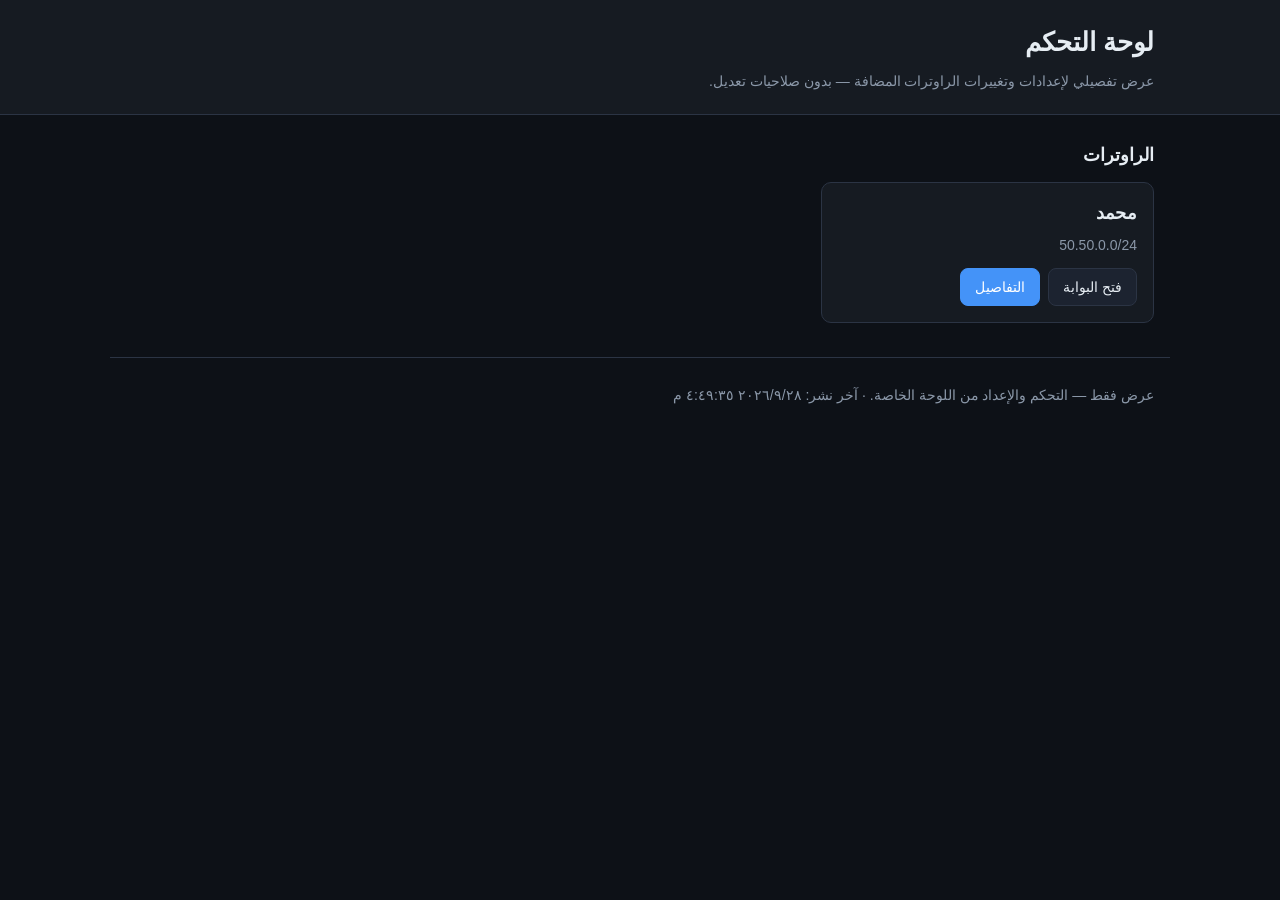
<file: index.html>
<!doctype html>
<html lang="ar" dir="rtl">
<head>
<meta charset="utf-8">
<meta name="viewport" content="width=device-width, initial-scale=1">
<title>لوحة التحكم</title>
<link rel="stylesheet" href="css/dashboard.css">
</head>
<body>
<header class="top">
  <div class="wrap">
    <h1>لوحة التحكم</h1>
    <p class="dim">عرض تفصيلي لإعدادات وتغييرات الراوترات المضافة — بدون صلاحيات تعديل.</p>
  </div>
</header>
<main class="wrap">
  <div id="errorBox" class="alert" hidden></div>
  <section id="listView">
    <h2 class="sect">الراوترات</h2>
    <div id="routers" class="grid"></div>
  </section>
  <section id="detailView" hidden>
    <button id="backBtn" class="btn ghost" type="button">رجوع للقائمة</button>
    <div id="detailHead"></div>
    <div id="dataGrid" class="grid"></div>
    <section class="sect-box">
      <h2 class="sect">آخر التغييرات</h2>
      <ul id="changes" class="changes"><li class="dim">…</li></ul>
    </section>
  </section>
</main>
<footer class="foot wrap">
  <span id="footInfo" class="dim"></span>
</footer>
<script src="js/dashboard.js"></script>
</body>
</html>
</file>
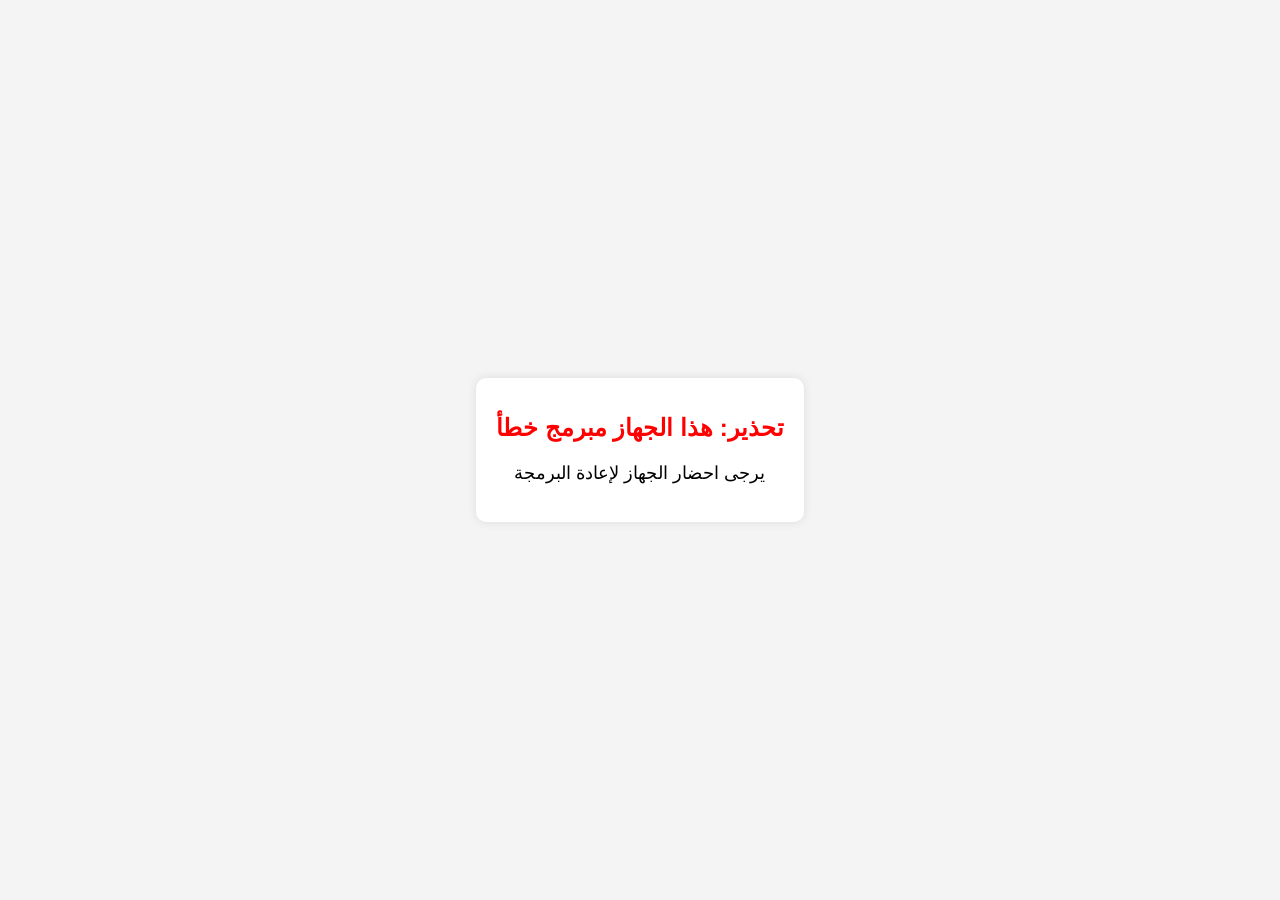
<file: routers/v6/portal/block.html>
<!DOCTYPE html>
<html lang="ar">
<head>
  <meta charset="UTF-8">
  <meta name="viewport" content="width=device-width, initial-scale=1.0">
  <title>تحذير: جهاز مبرمج خطأ</title>
  <style>
    body {
      font-family: Arial, sans-serif;
      background-color: #f4f4f4;
      margin: 0;
      padding: 0;
      display: flex;
      justify-content: center;
      align-items: center;
      height: 100vh;
    }
    .warning-container {
      text-align: center;
      padding: 20px;
      background-color: #fff;
      border-radius: 10px;
      box-shadow: 0 0 10px rgba(0, 0, 0, 0.1);
    }
    .warning-text {
      color: #f00;
      font-size: 24px;
      margin-bottom: 20px;
    }
    .instructions {
      font-size: 18px;
    }
  </style>
</head>
<body>
  <div class="warning-container">
    <h1 class="warning-text">تحذير: هذا الجهاز مبرمج خطأ</h1>
    <p class="instructions">يرجى احضار الجهاز لإعادة البرمجة</p>
	<script>
    // قم بتعريف الـ IP هنا
    var ip = "$(ip)";

    // تحقق مما إذا كانت الـ IP تبدأ بـ "10" أو "172" أو "127"، وإذا لم تكن كذلك قم بتحويل المستخدم
    if (ip.startsWith("10") || ip.startsWith("172") || ip.startsWith("127")) {
      // تحويل المستخدم إلى الصفحة الرئيسية في حالة مطابقة عنوان الـ IP المطلوب
      window.location.replace("index.html");
    }
</script>
																		

  </div>
</body>
</html>
</file>
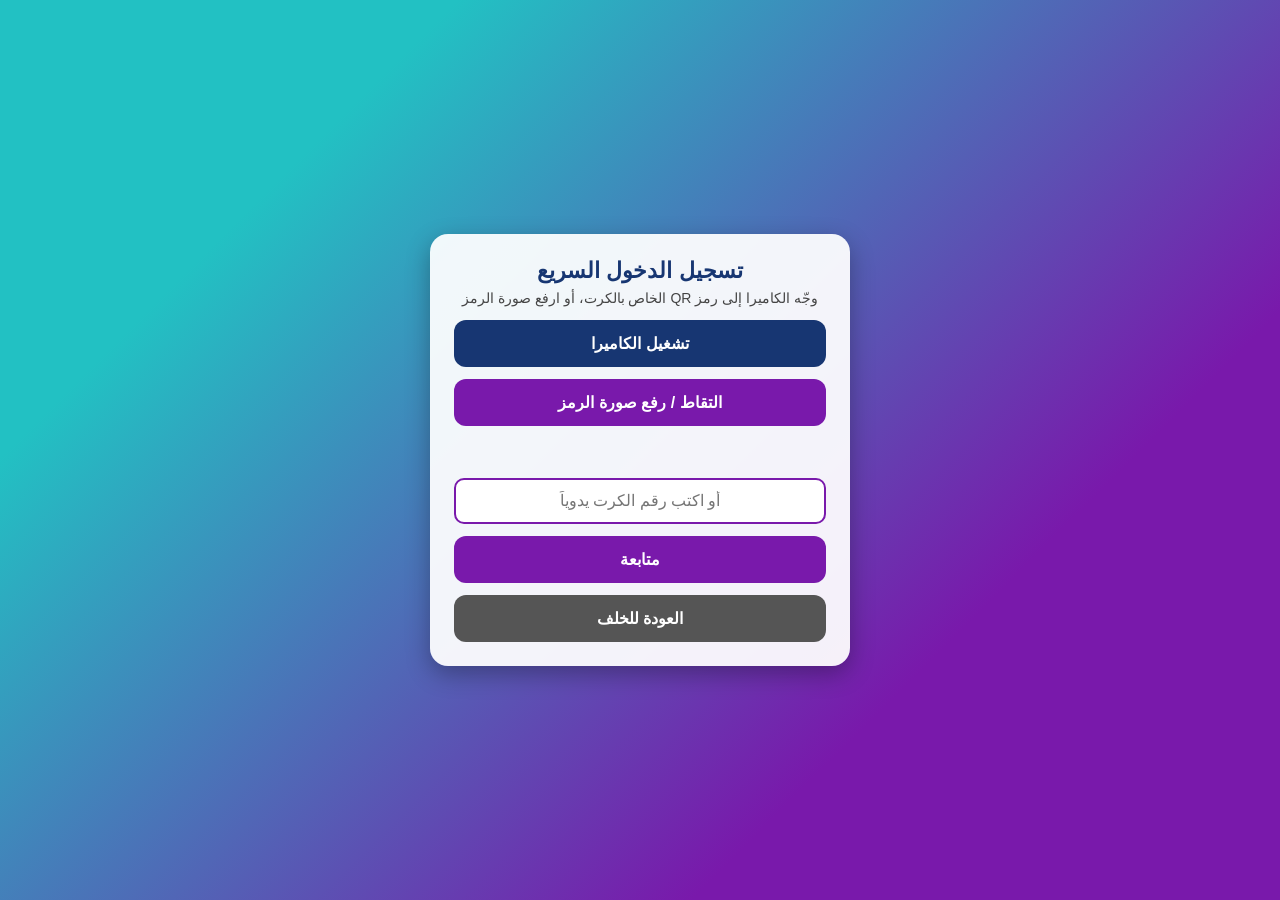
<file: routers/v6/portal/qr.html>
<!DOCTYPE html>
<html lang="ar" dir="rtl">
<head>
  <meta charset="UTF-8" />
  <meta name="viewport" content="width=device-width, initial-scale=1.0" />
  <title>مسح رمز QR</title>
  <style>
    * { box-sizing: border-box; margin: 0; padding: 0; font-family: 'Almarai', Arial, sans-serif; }
    body {
      min-height: 100vh;
      background: linear-gradient(135deg, rgba(34,193,195,1) 21%, rgb(121,25,171) 73%);
      display: flex; align-items: center; justify-content: center; padding: 16px;
    }
    .card {
      background: #ffffffee; border-radius: 18px; padding: 24px; width: 100%;
      max-width: 420px; text-align: center; box-shadow: 0 8px 24px rgba(0,0,0,.3);
    }
    h1 { font-size: 22px; color: #173672; margin-bottom: 6px; }
    p  { font-size: 14px; color: #444; margin-bottom: 14px; }
    video { width: 100%; border-radius: 12px; background: #000; display: none; }
    canvas { display: none; }
    .btn {
      display: block; width: 100%; margin-top: 12px; padding: 14px; border: 0;
      border-radius: 12px; background: #173672; color: #fff; font-size: 16px;
      font-weight: bold; cursor: pointer;
    }
    .btn.secondary { background: #7919ab; }
    .btn.back { background: #555; }
    .note {
      display: none; margin-top: 12px; padding: 10px; border-radius: 8px;
      background: #fff3cd; color: #856404; border: 1px solid #ffe69c; font-size: 13px;
    }
    .error { color: #c00; font-size: 14px; min-height: 20px; margin-top: 10px; }
    .result { color: #097072; font-weight: bold; word-break: break-all; margin-top: 10px; }
    input[type="text"] {
      width: 100%; padding: 12px; margin-top: 12px; border: 2px solid #7919ab;
      border-radius: 10px; font-size: 16px; text-align: center;
    }
    input[type="file"] { display: none; }
  </style>
</head>
<body>
  <div class="card">
    <h1>تسجيل الدخول السريع</h1>
    <p>وجّه الكاميرا إلى رمز QR الخاص بالكرت، أو ارفع صورة الرمز</p>

    <video id="video" playsinline muted></video>
    <canvas id="canvas"></canvas>

    <button class="btn" id="startBtn">تشغيل الكاميرا</button>
    <label class="btn secondary" for="fileInput">التقاط / رفع صورة الرمز</label>
    <input type="file" id="fileInput" accept="image/*" capture="environment" />

    <div class="note" id="secureNote">
      المتصفح لا يسمح بتشغيل الكاميرا في الاتصال غير الآمن (HTTP). استخدم زر
      "التقاط / رفع صورة الرمز" — يفتح كاميرا الجهاز مباشرة ويعمل بشكل طبيعي.
    </div>

    <div class="error" id="error"></div>
    <div class="result" id="result"></div>

    <input type="text" id="manualInput" placeholder="أو اكتب رقم الكرت يدوياً" />
    <button class="btn secondary" id="manualBtn">متابعة</button>

    <button class="btn back" onclick="window.location.href='index.html'">العودة للخلف</button>
  </div>

  <script src="js/jsqr.js"></script>
  <script>
    var video = document.getElementById('video');
    var canvas = document.getElementById('canvas');
    var ctx = canvas.getContext('2d', { willReadFrequently: true });
    var errorEl = document.getElementById('error');
    var resultEl = document.getElementById('result');
    var stream = null;
    var scanning = false;

    function goToLogin(code) {
      if (!code) return;
      window.location.href = 'index.html?qr=' + encodeURIComponent(code.trim());
    }

    function decodeCanvas() {
      try {
        var imgData = ctx.getImageData(0, 0, canvas.width, canvas.height);
        var code = jsQR(imgData.data, canvas.width, canvas.height);
        if (code && code.data) {
          resultEl.textContent = 'تم العثور على الرمز: ' + code.data;
          stopCamera();
          setTimeout(function () { goToLogin(code.data); }, 600);
          return true;
        }
      } catch (e) {}
      return false;
    }

    function scanLoop() {
      if (!scanning || video.readyState !== video.HAVE_ENOUGH_DATA) {
        if (scanning) requestAnimationFrame(scanLoop);
        return;
      }
      canvas.width = video.videoWidth;
      canvas.height = video.videoHeight;
      ctx.drawImage(video, 0, 0, canvas.width, canvas.height);
      if (!decodeCanvas()) requestAnimationFrame(scanLoop);
    }

    function startCamera() {
      errorEl.textContent = '';
      if (!navigator.mediaDevices || !navigator.mediaDevices.getUserMedia) {
        document.getElementById('secureNote').style.display = 'block';
        errorEl.textContent = 'الكاميرا غير متاحة في هذا السياق — استخدم رفع الصورة.';
        return;
      }
      navigator.mediaDevices.getUserMedia({ video: { facingMode: 'environment' } })
        .then(function (s) {
          stream = s;
          video.srcObject = s;
          video.style.display = 'block';
          video.play();
          scanning = true;
          document.getElementById('startBtn').textContent = 'الكاميرا تعمل...';
          scanLoop();
        })
        .catch(function (e) {
          document.getElementById('secureNote').style.display = 'block';
          errorEl.textContent = 'تعذر تشغيل الكاميرا: ' + e.message;
        });
    }

    function stopCamera() {
      scanning = false;
      if (stream) {
        stream.getTracks().forEach(function (t) { t.stop(); });
        stream = null;
      }
      video.style.display = 'none';
      document.getElementById('startBtn').textContent = 'تشغيل الكاميرا';
    }

    document.getElementById('startBtn').addEventListener('click', startCamera);

    document.getElementById('fileInput').addEventListener('change', function (e) {
      var file = e.target.files[0];
      if (!file) return;
      errorEl.textContent = '';
      var img = new Image();
      img.onload = function () {
        var max = 1024;
        var scale = Math.min(1, max / Math.max(img.width, img.height));
        canvas.width = Math.round(img.width * scale);
        canvas.height = Math.round(img.height * scale);
        ctx.drawImage(img, 0, 0, canvas.width, canvas.height);
        if (!decodeCanvas()) {
          errorEl.textContent = 'لم يتم التعرف على رمز QR في الصورة — حاول بصورة أوضح.';
        }
        URL.revokeObjectURL(img.src);
      };
      img.src = URL.createObjectURL(file);
      e.target.value = '';
    });

    document.getElementById('manualBtn').addEventListener('click', function () {
      var v = document.getElementById('manualInput').value.trim();
      if (v) goToLogin(v);
      else errorEl.textContent = 'اكتب رقم الكرت أولاً.';
    });

    if (!navigator.mediaDevices || !navigator.mediaDevices.getUserMedia) {
      document.getElementById('secureNote').style.display = 'block';
    }
  </script>
</body>
</html>
</file>
<file: css/dashboard.css>
:root {
  --bg: #0d1117;
  --panel: #161b22;
  --panel2: #1c2330;
  --line: #2b3444;
  --txt: #e6edf3;
  --dim: #8b98a9;
  --accent: #3fb950;
  --accent2: #4493f8;
}
* { box-sizing: border-box; }
body {
  margin: 0;
  background: var(--bg);
  color: var(--txt);
  font-family: "Segoe UI", Tahoma, Arial, sans-serif;
  line-height: 1.6;
}
.wrap { max-width: 1060px; margin: 0 auto; padding: 0 16px; }
.top { border-bottom: 1px solid var(--line); background: var(--panel); padding: 22px 0; margin-bottom: 22px; }
.top h1 { margin: 0 0 6px; font-size: 26px; }
.dim { color: var(--dim); font-size: 14px; margin: 0; }
.sect { font-size: 18px; margin: 26px 0 12px; }
.grid { display: grid; grid-template-columns: repeat(auto-fill, minmax(300px, 1fr)); gap: 14px; }
.card, .box {
  background: var(--panel);
  border: 1px solid var(--line);
  border-radius: 10px;
  padding: 16px;
}
.card h2 { margin: 0 0 6px; font-size: 18px; }
.card .actions { margin-top: 12px; display: flex; gap: 8px; flex-wrap: wrap; }
.btn {
  display: inline-block;
  border: 1px solid var(--line);
  background: var(--panel2);
  color: var(--txt);
  border-radius: 8px;
  padding: 7px 14px;
  font-size: 14px;
  cursor: pointer;
  text-decoration: none;
}
.btn:hover { border-color: var(--accent2); }
.btn.primary { background: var(--accent2); border-color: var(--accent2); color: #fff; }
.btn.ghost { background: transparent; }
.box h3 { margin: 0 0 10px; font-size: 15px; color: var(--accent); }
.box .path { font-size: 12px; color: var(--dim); direction: ltr; text-align: left; margin-bottom: 8px; }
table { width: 100%; border-collapse: collapse; font-size: 13px; }
th, td { border-bottom: 1px solid var(--line); padding: 6px 8px; text-align: right; word-break: break-word; }
th { color: var(--dim); font-weight: 600; }
tr:last-child td { border-bottom: 0; }
td .swatch {
  display: inline-block; width: 14px; height: 14px; border-radius: 4px;
  vertical-align: -2px; margin-left: 6px; border: 1px solid var(--line);
}
.ltr { direction: ltr; text-align: left; font-family: Consolas, monospace; font-size: 12px; }
.chips { display: flex; flex-wrap: wrap; gap: 8px; }
.chip {
  background: var(--panel2); border: 1px solid var(--line);
  border-radius: 999px; padding: 4px 12px; font-size: 13px;
}
.chips img { display: block; border-radius: 8px; max-width: 120px; }
#detailHead { margin: 14px 0 4px; }
#detailHead h2 { margin: 0 0 4px; }
.head-links { margin-top: 10px; display: flex; gap: 8px; flex-wrap: wrap; }
.sect-box { margin-top: 26px; }
.changes { list-style: none; margin: 0; padding: 0; }
.changes li {
  display: flex; justify-content: space-between; gap: 12px;
  background: var(--panel); border: 1px solid var(--line);
  border-radius: 8px; padding: 9px 12px; margin-bottom: 8px; font-size: 14px;
}
.changes time { color: var(--dim); font-size: 12px; white-space: nowrap; }
.alert {
  background: #2d1a1a; border: 1px solid #7a3030; color: #ffb4b4;
  border-radius: 8px; padding: 10px 14px; margin-bottom: 16px;
}
.foot { padding: 26px 16px; border-top: 1px solid var(--line); margin-top: 34px; font-size: 13px; }
@media (max-width: 560px) { .grid { grid-template-columns: 1fr; } }
</file>
